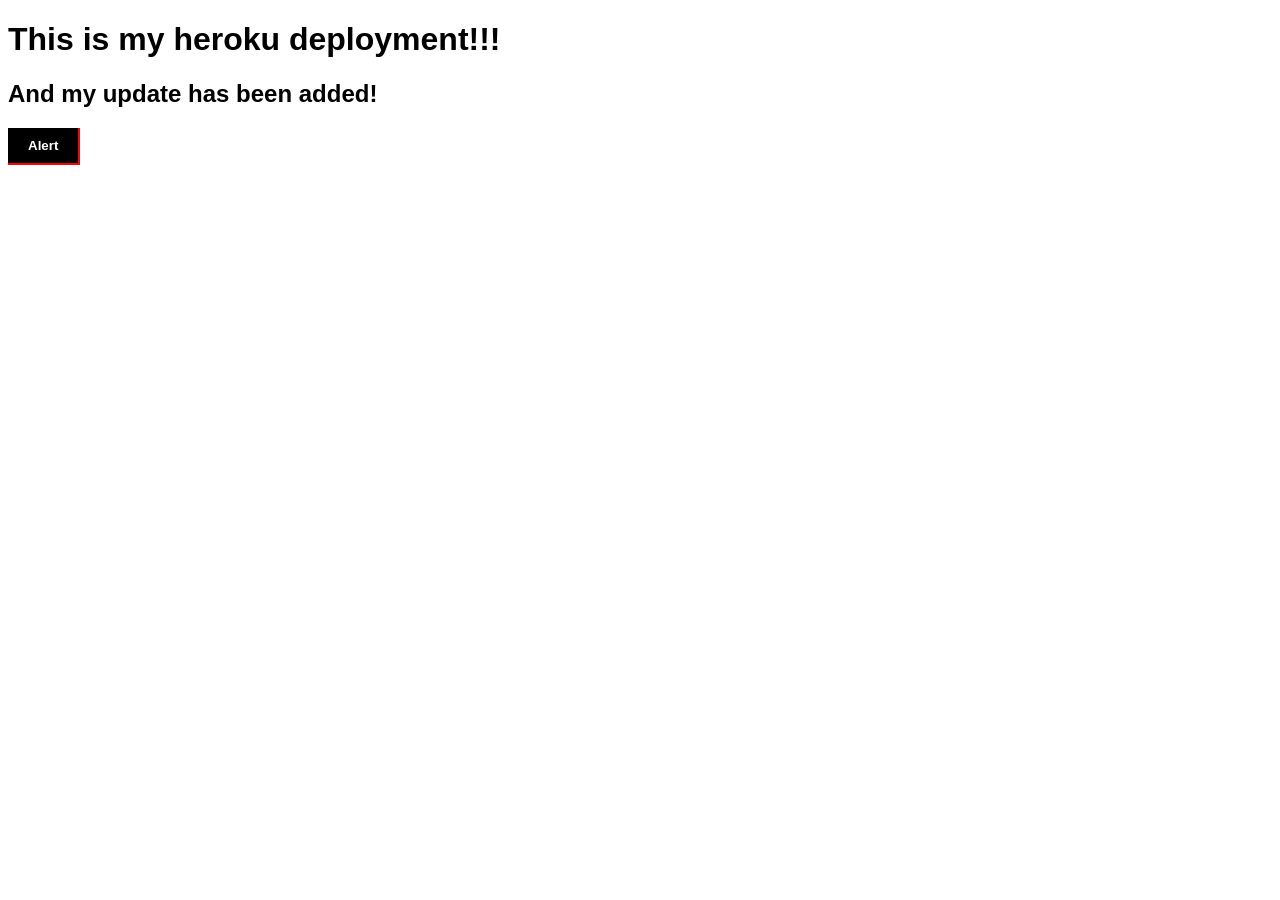
<file: index.html>
<!DOCTYPE html>
<html lang="en">
<head>
  <meta charset="UTF-8">
  <meta http-equiv="X-UA-Compatible" content="IE=edge">
  <meta name="viewport" content="width=device-width, initial-scale=1.0">

  <!-- This is how you can set CSS up for Heroku -->
  <link rel="stylesheet" href="./public/styles.css">
  <title>Heroku Test</title>
</head>
<body>
  <h1>This is my heroku deployment!!!</h1>
  <h2>And my update has been added!</h2>

  <button>Alert</button>

  <!-- This is how you can set JS up for Heroku -->
  <script src="./public/main.js"></script>
</body>
</html>
</file>
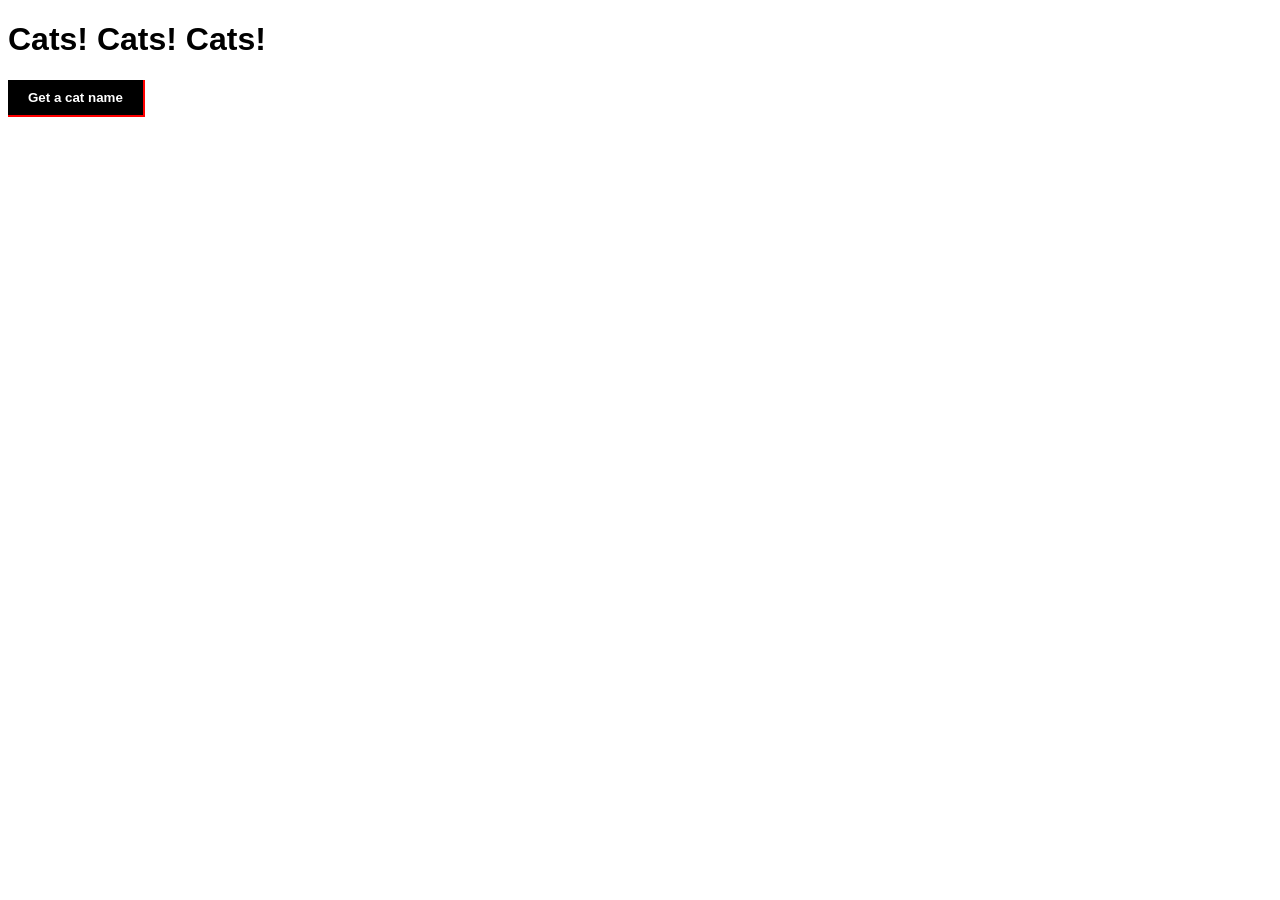
<file: public/index.html>
<!DOCTYPE html>
<html lang="en">
<head>
    <meta charset="UTF-8">
    <meta http-equiv="X-UA-Compatible" content="IE=edge">
    <meta name="viewport" content="width=device-width, initial-scale=1.0">
    <title>Cats!Cats!Cats!</title>
    <link rel="stylesheet" href="styles.css">
</head>
<body>
    <header>
        <h1>Cats! Cats! Cats!</h1>
    </header>

    <button>Get a cat name</button>
    
    <script src="main.js"></script>
</body>
</html>
</file>
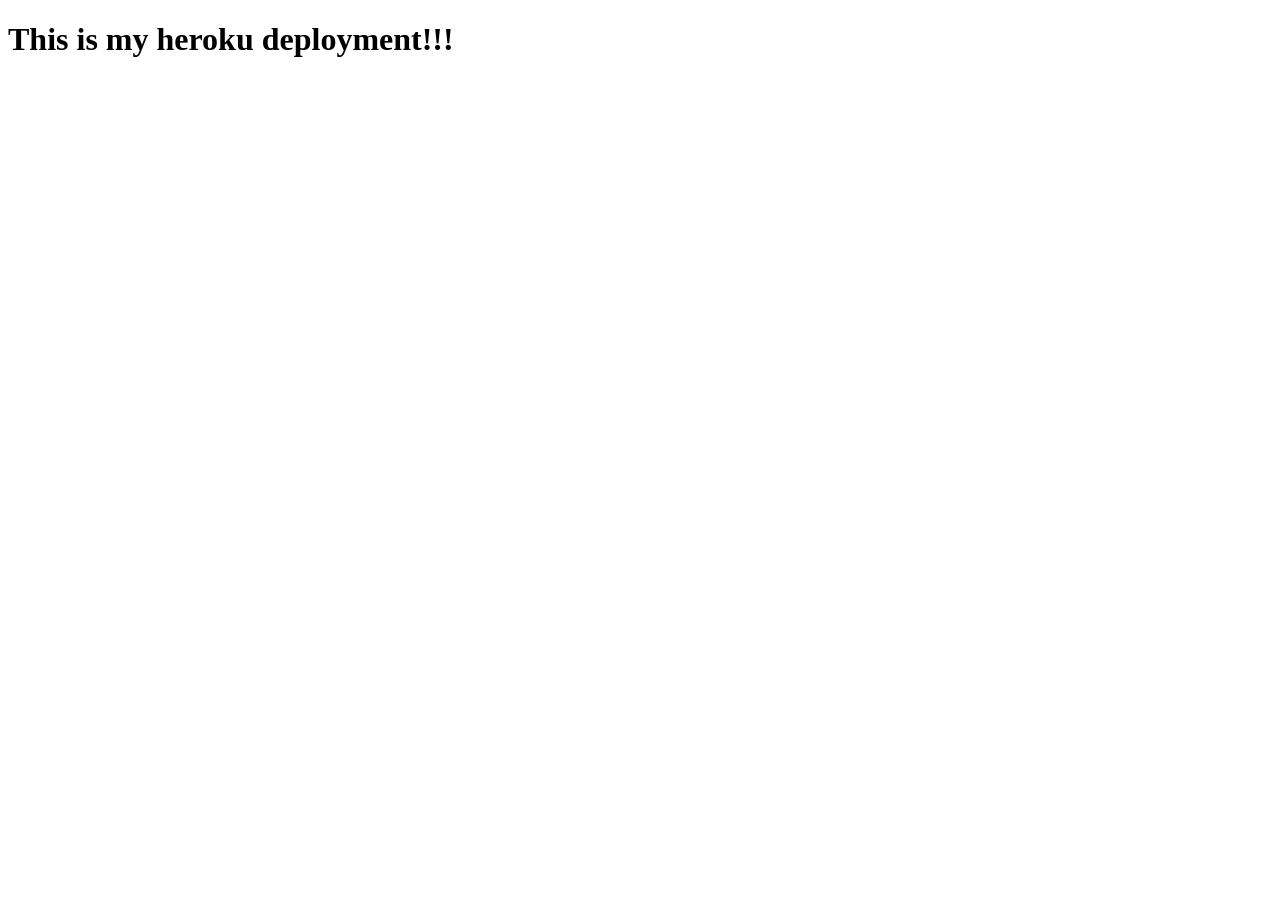
<file: solution/index.html>
<!DOCTYPE html>
<html lang="en">
<head>
  <meta charset="UTF-8">
  <meta http-equiv="X-UA-Compatible" content="IE=edge">
  <meta name="viewport" content="width=device-width, initial-scale=1.0">
  <title>Heroku Test</title>
</head>
<body>
  <h1>This is my heroku deployment!!!</h1>
</body>
</html>
</file>
<file: public/styles.css>
* {
    font-family: sans-serif;
}

button {
    background-color: black;
    color: white;
    border: none;
    border-right: 2px solid red;
    border-bottom: 2px solid red;
    padding: 10px 20px;
    font-weight: bold;
}

p {
    width: 50%;
}
</file>
